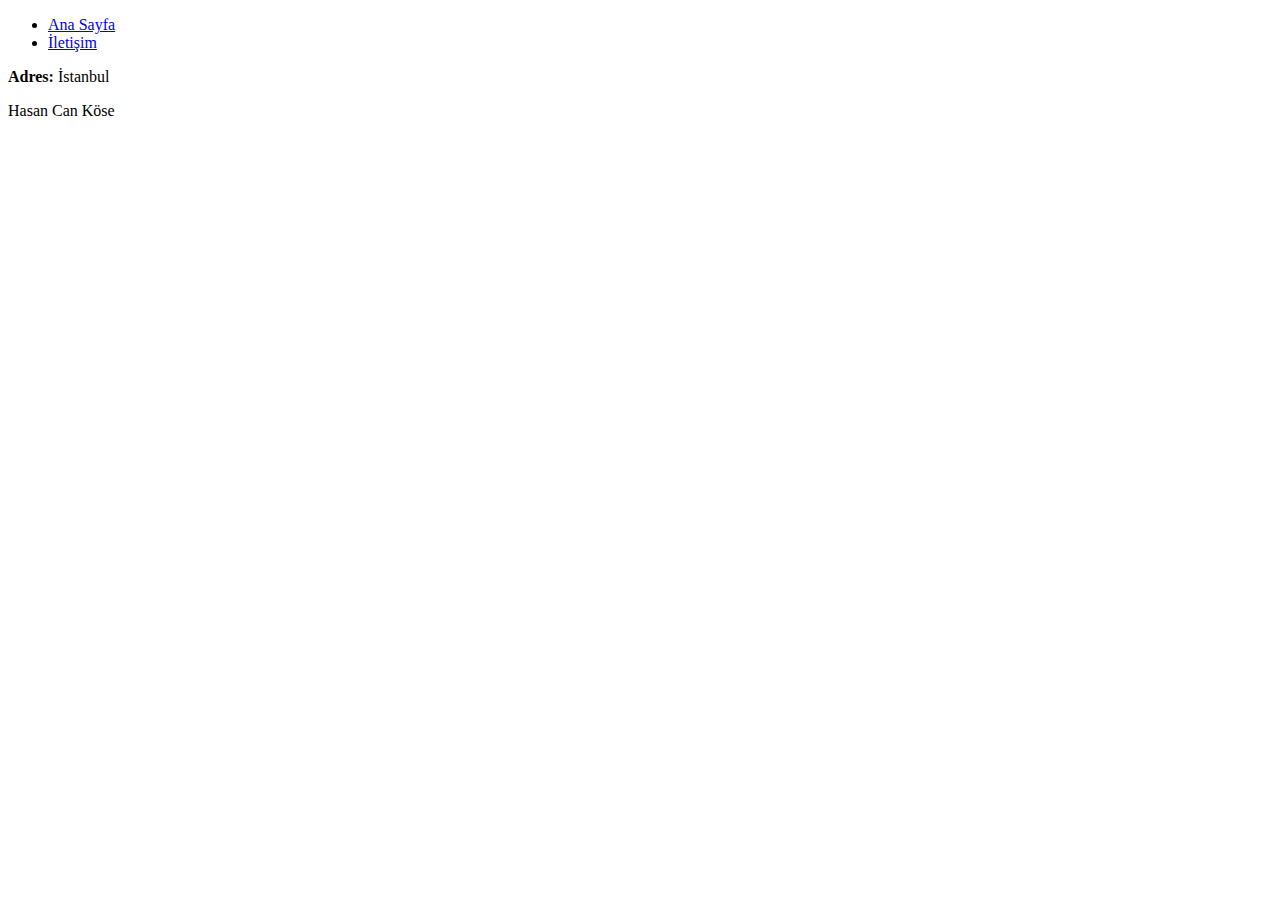
<file: contact.html>
<!DOCTYPE html>
<html lang="en">
  <head>
    <meta charset="UTF-8" />
    <meta http-equiv="X-UA-Compatible" content="IE=edge" />
    <meta name="viewport" content="width=device-width, initial-scale=1.0" />
    <title>İletişim</title>
  </head>
  <body>
    <header>
      <nav>
        <ul>
          <li><a href="index.html">Ana Sayfa</a></li>
          <li><a href="contact.html">İletişim</a></li>
        </ul>
      </nav>
    </header>
    <main>
      <p><strong>Adres: </strong>İstanbul</p>
    </main>
    <footer>Hasan Can Köse</footer>
  </body>
</html>
</file>
